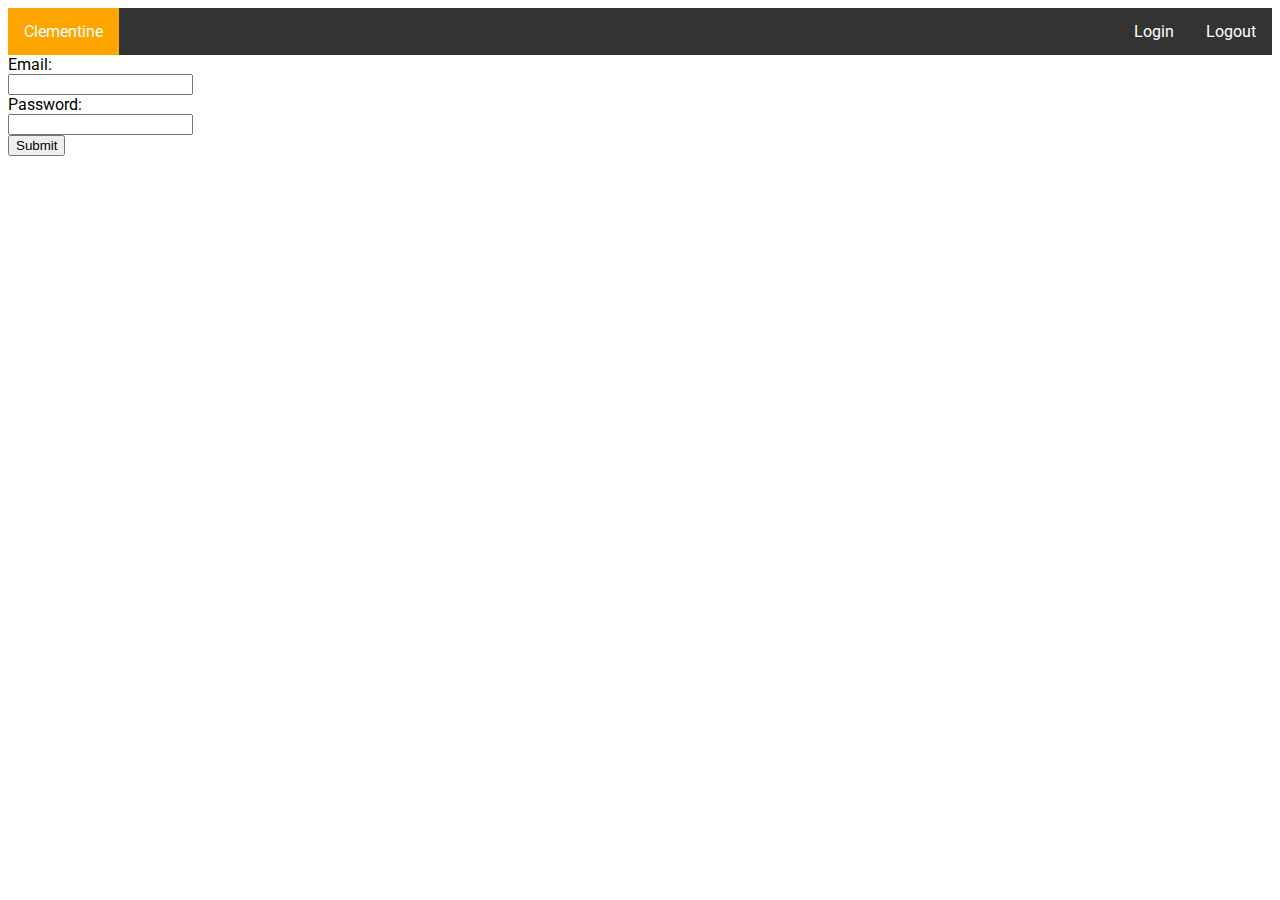
<file: public/login.html>
<!DOCTYPE html>

<html>

   <head>
      <title>Clementine.js - The elegant and lightweight full-stack boilerplate.</title>
      <link href="http://fonts.googleapis.com/css?family=Roboto:400,500" rel="stylesheet" type="text/css">
      <link href="/public/css/main.css" rel="stylesheet" type="text/css">
   </head>

   <body>
      <ul>
         <li class="active"><a href="/">Clementine</a></li>
         <li style="float:right"><a href="">Logout</a></li>
         <li style="float:right"><a href="">Login</a></li>
      </ul>

      <form action="/login" method="POST">
         Email: <br>
         <input type="email" name="email"> <br>
         Password: <br>
         <input type="password" name="password"> <br>
         <input type="submit" value="Submit">
      </form>

   </body>

</html>
</file>
<file: public/css/main.css>
/****** Main Styling ******/

body {
	font-family: 'Roboto', sans-serif;
	font-size: 16px;
}

p {
	margin: 8px 0 0 0;
}

.container p {
	text-align: center;
	padding: 0;
}

/****** Logo Div Styling ******/

img {
	margin: 20px auto 0 auto;
	display: block;
}

.clementine-text { /* Styling for the Clementine.js text */
	padding: 0;
	margin: -25px 0 0 0;
	font-weight: 500;
	font-size: 60px;
	color: #FFA000;
}

/****** Click Styling ******/

.btn-container {	/* Styling for the div that contains the buttons */
	margin: -10px auto 0 auto;
	text-align: center;
}

.btn {	/* Styling for buttons */
	margin: 0 8px;
	color: white;
	background-color: #00BCD4;
	display: inline-block;
	border: 0;
	font-size: 14px;
	border-radius: 3px;
	padding: 10px 5px;
	width: 100px;
	font-weight: 500;
}

.btn:focus {	/* Remove outline when hovering over button */
	outline: none;
}

.btn:active {	/* Scale the button down by 10% when clicking on button */
	transform: scale(0.9, 0.9);
	-webkit-transform: scale(0.9, 0.9);
	-moz-transform: scale(0.9, 0.9);
}

.btn-delete {	/* Styling for delete button */
	background-color: #ECEFF1;
	color: #212121;
}

ul {
    list-style-type: none;
    margin: 0;
    padding: 0;
    overflow: hidden;
    background-color: #333;
}

li {
    float: left;
}

li a {
    display: block;
    color: white;
    text-align: center;
    padding: 14px 16px;
    text-decoration: none;
}

/* Change the link color to #111 (black) on hover */
li a:hover {
    background-color: #111;
}

.active {
  background-color: orange;
}
</file>
